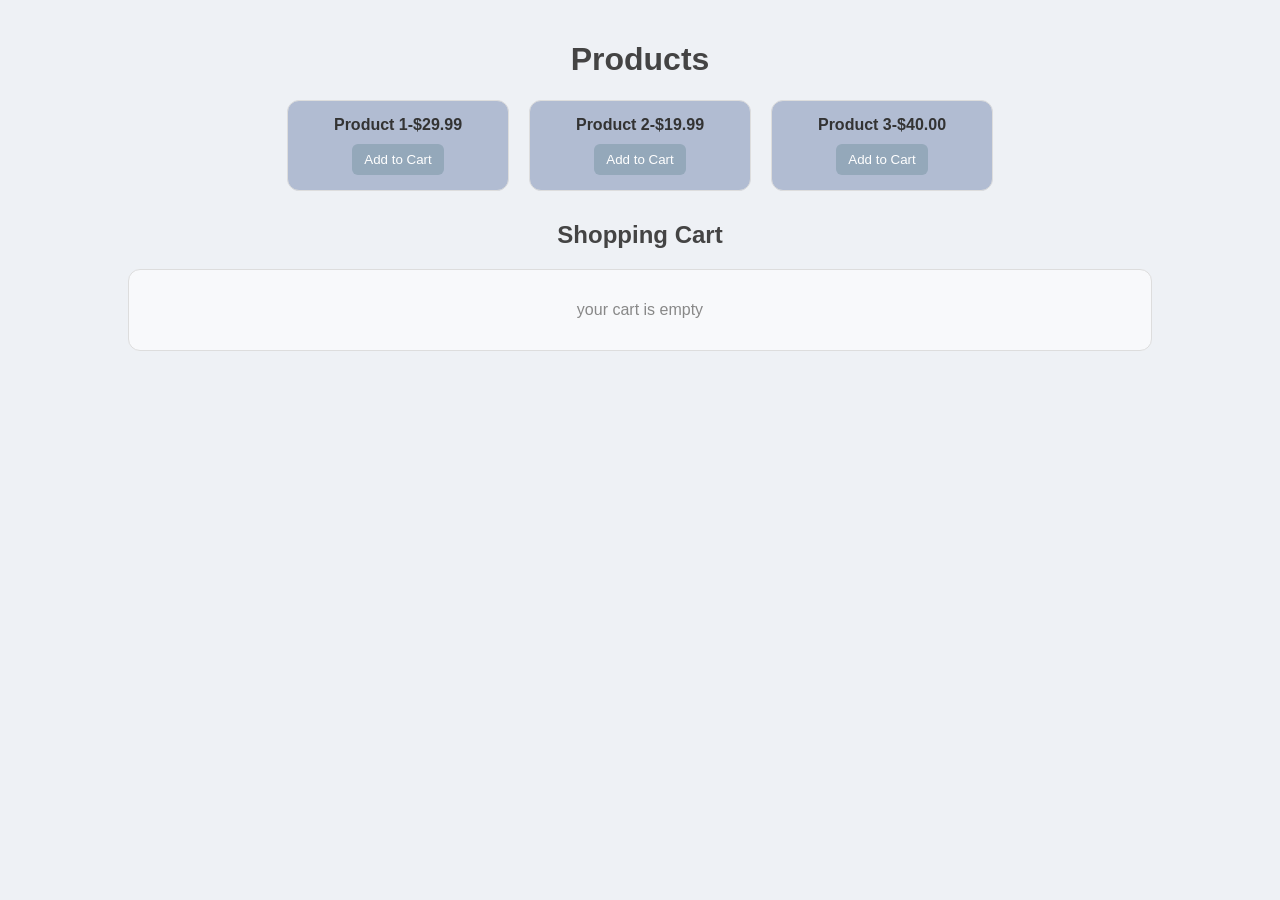
<file: ECOMMERCE/index.html>
<!DOCTYPE html>
<html lang="en">
<head>
    <meta charset="UTF-8">
    <meta name="viewport" content="width=device-width, initial-scale=1.0">
    <title>Simple E-Commerce</title>
    <link rel="stylesheet" href="styles.css"/>
</head>
<body>
    <div class="container">
        <h1>Products</h1>
        <div id="product-list" class="product-list">
            <!--Priducts will be dynamicaaly addes here by javascript-->
        </div>

            <h2>Shopping Cart</h2>
            <div id="cart-items">
                <p id="empty-cart">your cart is empty</p>
            </div>
            <div id="cart-total" class="hidden">
                <p>Total:<span id="total-price">$0.00</span></p>
                <button id="checkout-btn">Checkout</button>
            </div>
    </div>
<script src="script.js"></script>   
</body>
</html>
</file>
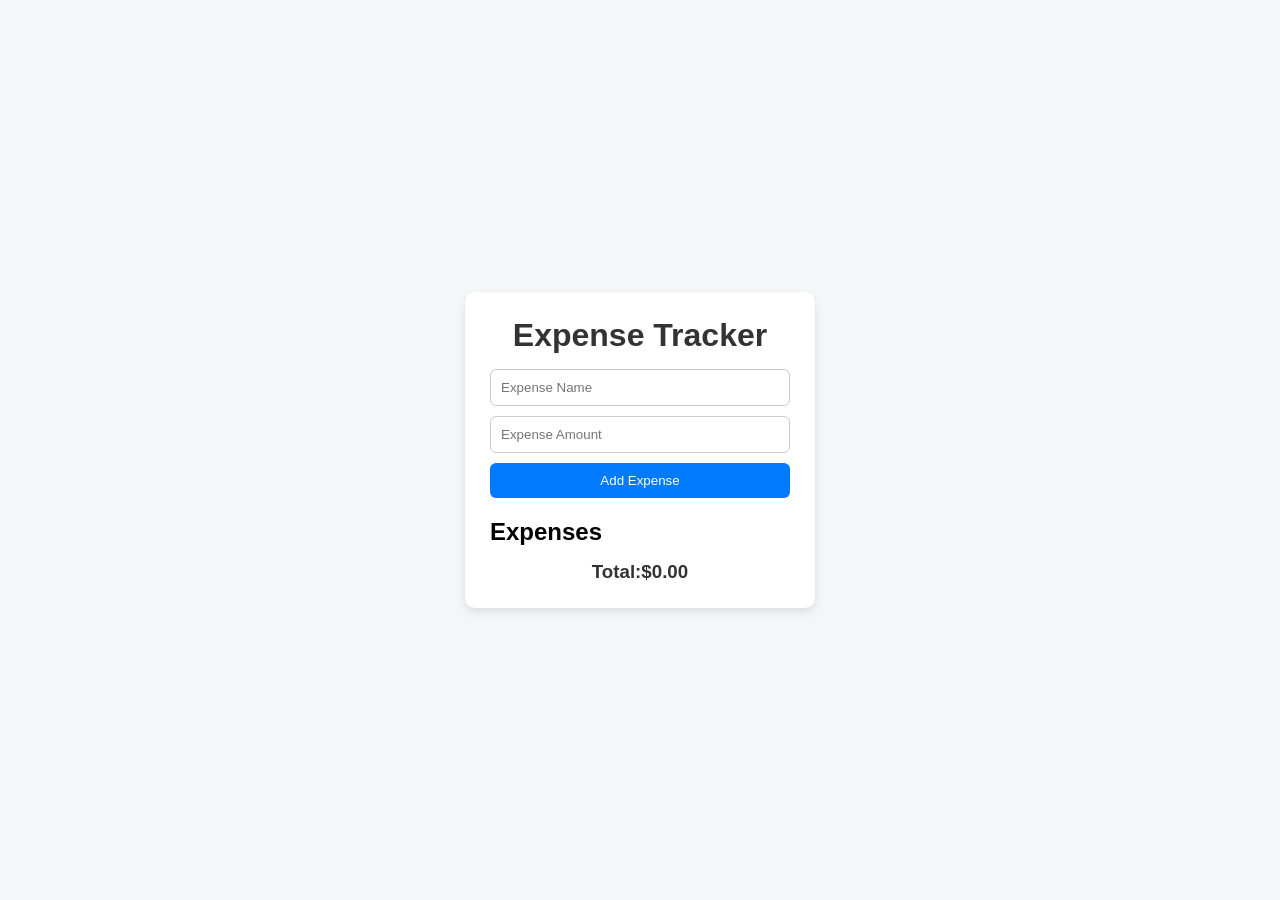
<file: EXPENSE_TRACKER/index.html>
<!DOCTYPE html>
<html lang="en">
<head>
    <meta charset="UTF-8">
    <meta name="viewport" content="width=device-width, initial-scale=1.0">
    <title>EXPENSE TRACKER</title>
    <link rel="stylesheet" href="styles.css"/>

</head>
<body>
    <div class="container">
        <h1>Expense Tracker</h1>
        <form id="expense-form">
            <input type="text" id="expense-name" placeholder="Expense Name"/>
            <input type="number" id="expense-amount" placeholder="Expense Amount"/>
            <button type="submit">Add Expense</button>
        </form>
        <h2>Expenses</h2>
        <ul id="expense-list">
            <!--Expenses will be dynamically added here-->
        </ul>
        <div id="total">
            <h3>Total:$<span id="total-amount">0.00</span> </h3>
        </div>
        </div>
    <script src="script.js"></script>
</body>
</html>
</file>
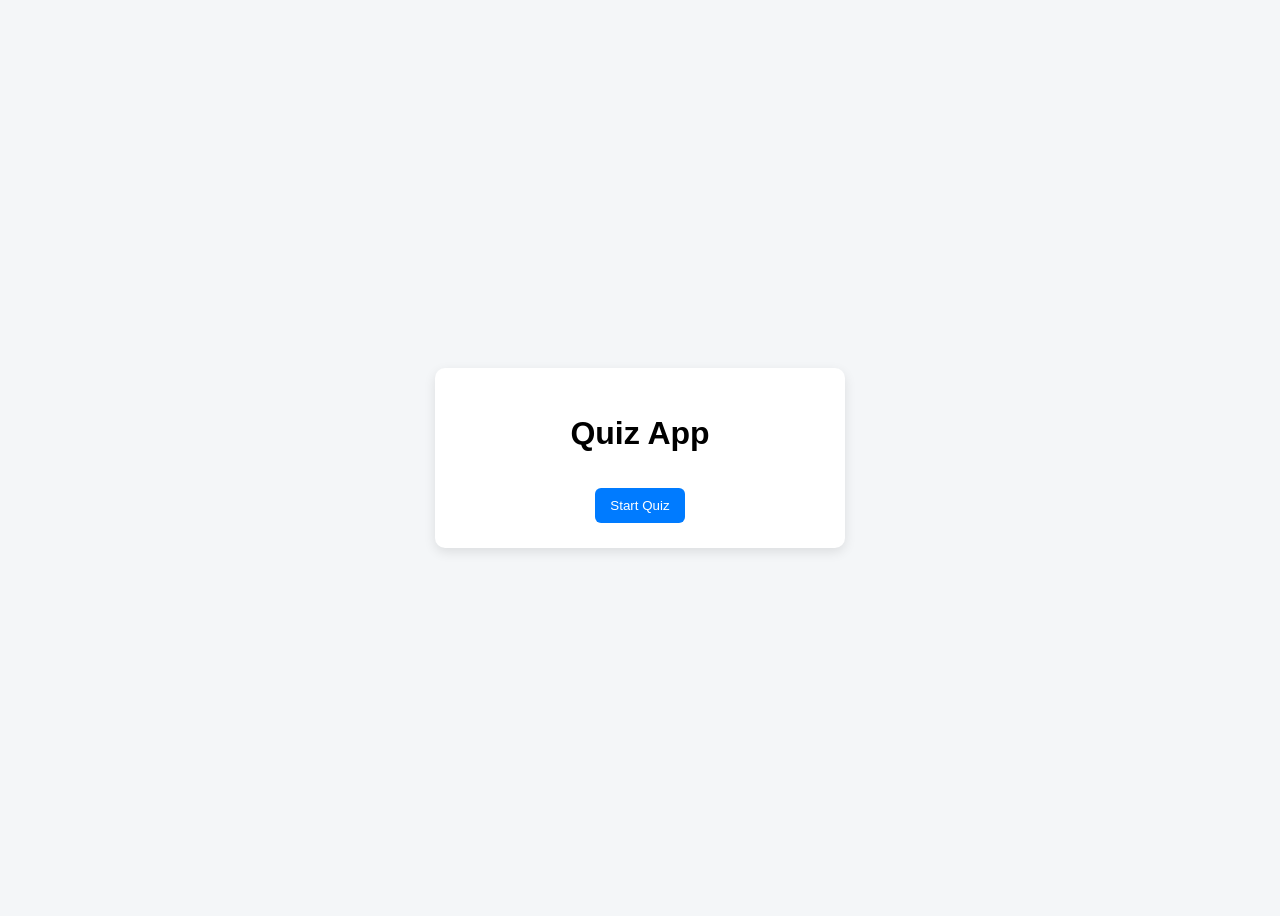
<file: QUIZ/index.html>
<!DOCTYPE html>
<html lang="en">
<head>
    <meta charset="UTF-8">
    <meta name="viewport" content="width=device-width, initial-scale=1.0">
    <title>Quiz App</title>
    <link rel="stylesheet" href="styles.css">
 
</head>
<body>
    <div class="container">
        <h1>Quiz App</h1>
        <div id="quiz-container">
            <div id="question-container" class="hidden">
                <h2 id="question-text"></h2>
                <ul id="choices-list">
                    <!--Choices will be dynamically added here-->
                </ul>
                <button id="next-btn" class ="hidden">Next Question</button>
            </div>
            <div id="result-container" class="hidden">
                <h2>Your Score</h2>
                <p id="score"></p>
                <button id="restart-btn">Restart Quiz</button>
            </div>
            <button id="start-btn">Start Quiz</button>

        </div>
        </div>

       <script src="script.js"></script>
</body>
</html>
</file>
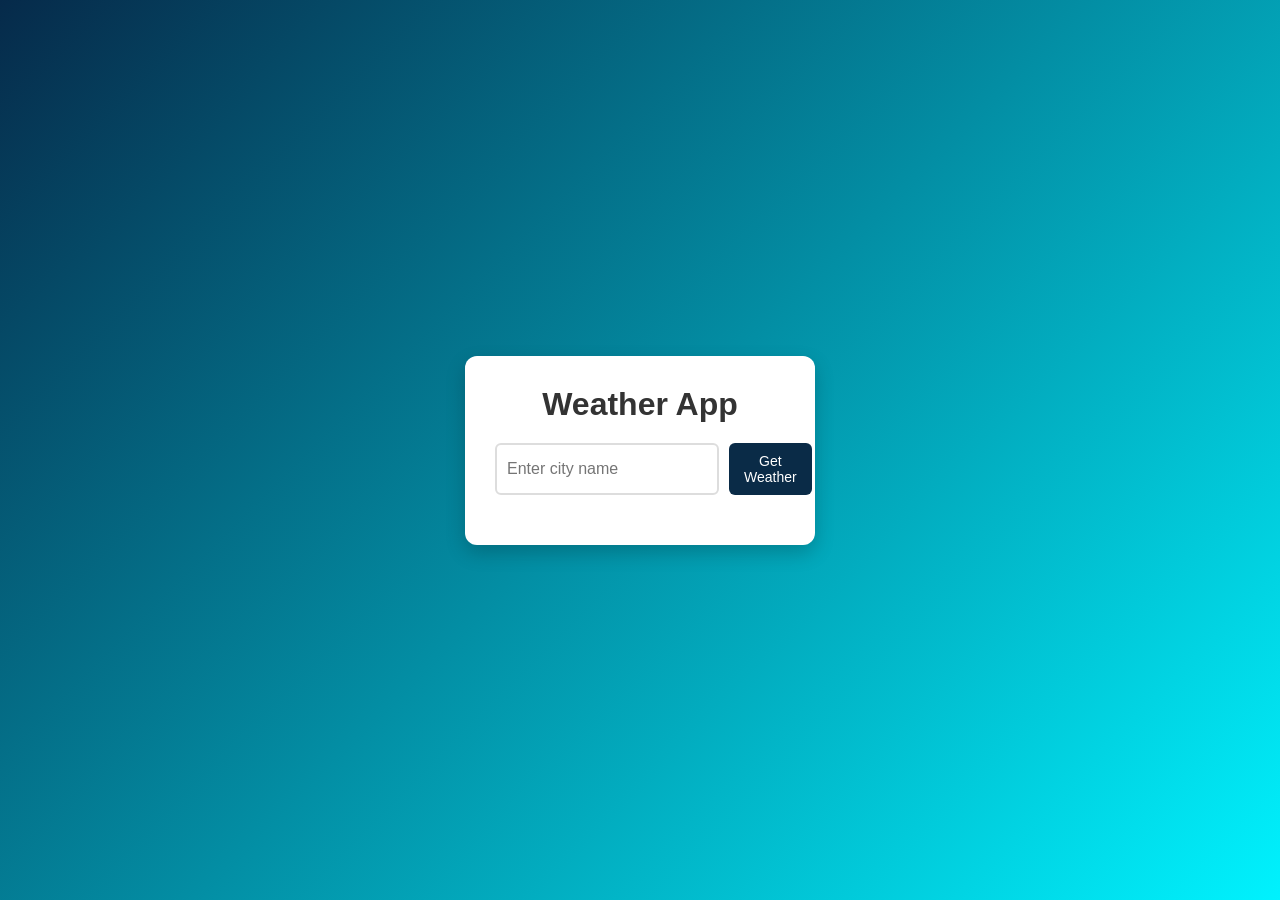
<file: Weather/index.html>
<!DOCTYPE html>
<html lang="en">
<head>
    <meta charset="UTF-8">
    <meta name="viewport" content="width=device-width, initial-scale=1.0">
    <title>Document</title>
    <link rel="stylesheet" href="style.css">
</head>
<body>
     <div class="container">
        <h1>Weather App</h1>
        <div class="input-container">
            <input type="text" id="city-input" placeholder="Enter city name"/>
            <button id="get-weather-btn">Get  Weather</button>
        </div>
        <div id="weather-info" class="hidden">
            <h2 id="city-name"></h2>
            <p id="temperature"></p>
            <p id="description"></p>
        
        </div>
        <p id="error-message" class="hidden">City not found,Please try again.</p>
    </div>
    <script src="script.js"></script>
    
</body>
</html>
</file>
<file: ECOMMERCE/styles.css>
body {
    font-family: Arial, sans-serif;
    background-color: #eef1f5;  /* light grey background */
    margin: 0;
    padding: 0;
}

.container {
    width: 80%;
    margin: auto;
    padding: 20px;
}

/* Headings */
h1, h2 {
    text-align: center;
    color: #444;
}

/* Product List */
.product-list {
    display: flex;
    gap: 20px;
    justify-content: center;
    flex-wrap: wrap;
    margin-bottom: 30px;
}

/* Product Card */
.product {
    background: #b1bcd2;   /* soft grey */
    padding: 15px 20px;
    border-radius: 12px;
    border: 1px solid #ddd;
    width: 180px;
    text-align: center;
    transition: 0.3s;
}

.product:hover {
    background: #f1f3f6;
    transform: translateY(-3px);
}

/* Product Text */
.product span {
    display: block;
    margin-bottom: 10px;
    font-weight: bold;
    color: #333;
}

/* Buttons */
button {
    background-color: #94a8ba;  /* grey button */
    color: white;
    border: none;
    padding: 8px 12px;
    border-radius: 6px;
    cursor: pointer;
    transition: 0.3s;
}

button:hover {
    background-color: #5a6268;
}

/* Cart Section */
#cart-items {
    background: #f8f9fb;
    padding: 15px;
    border-radius: 12px;
    border: 1px solid #ddd;
    min-height: 50px;
}

/* Empty Cart */
#empty-cart {
    text-align: center;
    color: #888;
}

/* Total Section */
#cart-total {
    margin-top: 15px;
    text-align: right;
}

/* Hidden */
.hidden {
    display: none;
}

/* Checkout Button */
#checkout-btn {
    background-color: #89a5c1;
}

#checkout-btn:hover {
    background-color: #6c757d;
}
</file>
<file: EXPENSE_TRACKER/styles.css>
/* Reset */
* {
  margin: 0;
  padding: 0;
  box-sizing: border-box;
  font-family: Arial, sans-serif;
}

/* Body */
body {
  background-color: #f4f6f8; /* light grey */
  display: flex;
  justify-content: center;
  align-items: center;
  height: 100vh;
}

/* Main Container */
.container {
  background: #ffffff;
  padding: 25px;
  border-radius: 10px;
  width: 350px;
  box-shadow: 0 4px 10px rgba(0,0,0,0.1);
}

/* Heading */
h1 {
  text-align: center;
  margin-bottom: 15px;
  color: #333;
}

/* Form */
form {
  display: flex;
  flex-direction: column;
  gap: 10px;
  margin-bottom: 20px;
}

/* Inputs */
input {
  padding: 10px;
  border: 1px solid #ccc;
  border-radius: 6px;
  outline: none;
  transition: 0.2s;
}

input:focus {
  border-color: #007bff;
}

/* Button */
button {
  padding: 10px;
  background: #007bff;
  color: white;
  border: none;
  border-radius: 6px;
  cursor: pointer;
  transition: 0.2s;
}

button:hover {
  background: #0056b3;
}

/* Expense List */
#expense-list {
  list-style: none;
  margin-bottom: 15px;
}

/* Each item */
#expense-list li {
  background: #f9f9f9;
  padding: 10px;
  margin-bottom: 8px;
  border-radius: 6px;
  display: flex;
  justify-content: space-between;
  align-items: center;
}

/* Delete button */
.delete-btn {
  background: #dc3545;
  padding: 5px 8px;
  font-size: 12px;
}

.delete-btn:hover {
  background: #a71d2a;
}

/* Total */
#total {
  text-align: center;
  font-weight: bold;
  color: #333;
}
</file>
<file: QUIZ/styles.css>
body {
    font-family: Arial, sans-serif;
    background: #f4f6f8;
    display: flex;
    justify-content: center;
    align-items: center;
    height: 100vh;
}

/* Main container */
.container {
    background: #ffffff;
    padding: 25px 30px;
    border-radius: 10px;
    width: 350px;
    text-align: center;
    box-shadow: 0 4px 12px rgba(0,0,0,0.1);
}

/* Hide elements */
.hidden {
    display: none;
}

/* Question */
#question-text {
    margin-bottom: 15px;
}

/* Choices */
#choices-list {
    list-style: none;
    padding: 0;
}

#choices-list li {
    background: #e9ecef;
    margin: 8px 0;
    padding: 10px;
    border-radius: 6px;
    cursor: pointer;
    transition: 0.3s;
}

#choices-list li:hover {
    background: #d6d8db;
}

/* Buttons */
button {
    margin-top: 15px;
    padding: 10px 15px;
    border: none;
    border-radius: 6px;
    background: #007bff;
    color: white;
    cursor: pointer;
    transition: 0.3s;
}

button:hover {
    background: #0056b3;
}

/* Score text */
#score {
    font-size: 18px;
    font-weight: bold;
}
</file>
<file: Weather/style.css>
/* Reset default browser styles */
* {
    margin: 0;
    padding: 0;
    box-sizing: border-box;
    font-family: Arial, Helvetica, sans-serif;
}

/* Body styling */
body {
    height: 100vh;
    background: linear-gradient(135deg, #062a4a, #00f2fe);
    display: flex;
    justify-content: center;
    align-items: center;
}

/* Main container */
.container {
    background-color: white;
    padding: 30px;
    border-radius: 12px;
    box-shadow: 0 8px 20px rgba(0, 0, 0, 0.2);
    width: 350px;
    text-align: center;
}

/* Heading */
.container h1 {
    margin-bottom: 20px;
    color: #333;
}

/* Input and button container */
.input-container {
    display: flex;
    gap: 10px;
    margin-bottom: 20px;
}

/* Input field */
#city-input {
    flex: 1;
    padding: 10px;
    border: 2px solid #ddd;
    border-radius: 6px;
    font-size: 16px;
    outline: none;
}

#city-input:focus {
    border-color: #010d17;
}

/* Button styling */
#get-weather-btn {
    padding: 10px 15px;
    border: none;
    background-color: #0a2b47;
    color: white;
    border-radius: 6px;
    cursor: pointer;
    font-size: 14px;
    transition: background 0.3s ease;
}

#get-weather-btn:hover {
    background-color: #3a8ee6;
}

/* Weather info */
#weather-info {
    margin-top: 15px;
}

#city-name {
    font-size: 22px;
    color: #333;
    margin-bottom: 5px;
}

#temperature {
    font-size: 18px;
    color: #555;
}

#description {
    font-size: 16px;
    color: #777;
}

/* Error message */
#error-message {
    color: red;
    margin-top: 10px;
}

/* Hidden class */
.hidden {
    display: none;
}
</file>
